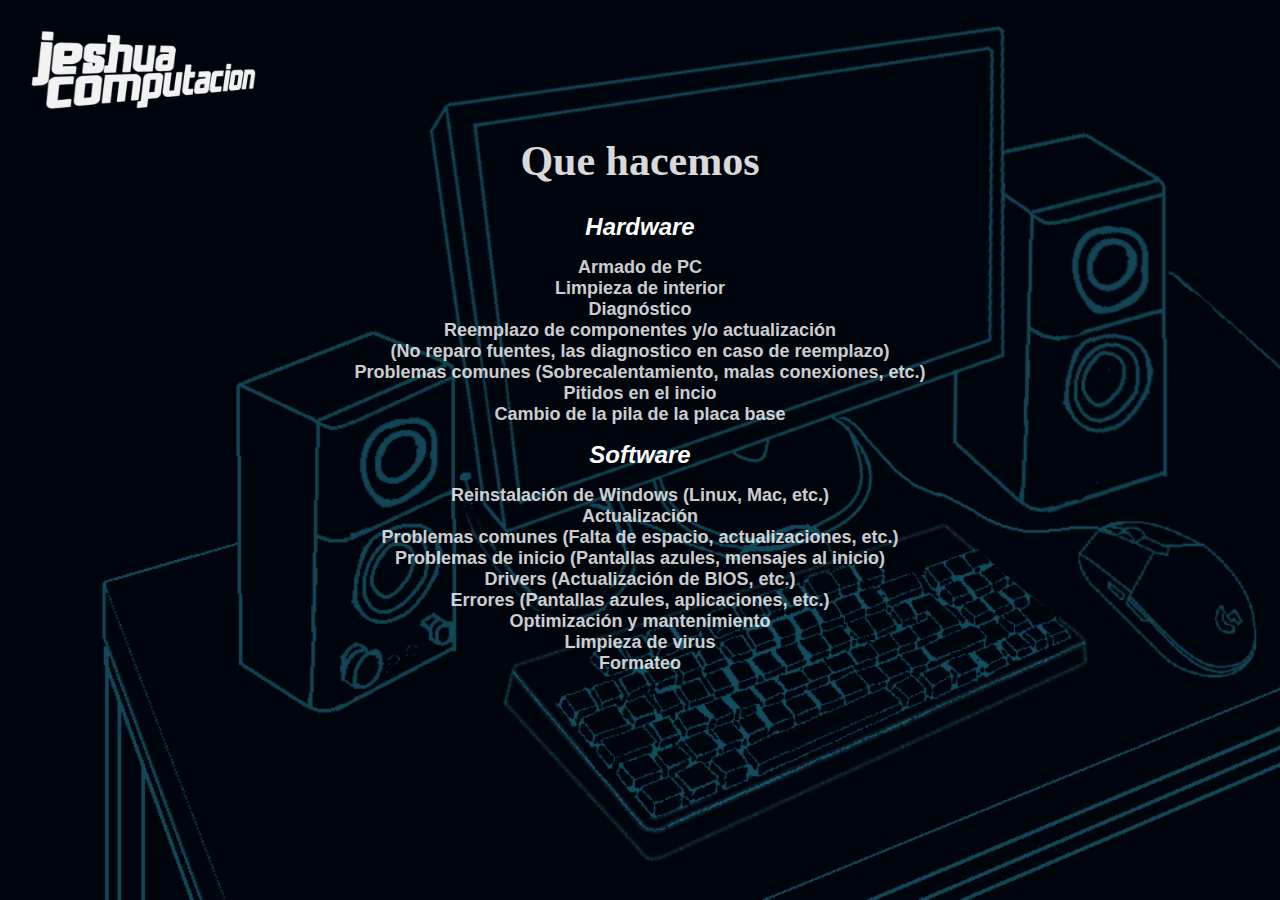
<file: operaciones.html>
<!DOCTYPE html>
<html lang="es">
<link rel="stylesheet" type="text/css" href="styles2.css" media="screen" />
<title>Jeshua Computacion--Reparacion Hardware, Software</title>
<link rel="shortcut icon" href="Images/42.ico">
<body>

	<a href="index.html"><img src="Images/logo.png" class="logo"></a>
	<h1 class="op">Que hacemos</h1>
	<div class="hardware">
		<H1>Hardware</H1>
	</div>
<div class="mas">
	<h1>
Armado de PC<br>Limpieza de interior<br>Diagnóstico<br>Reemplazo de componentes y/o actualización<br>(No reparo fuentes, las diagnostico en caso de reemplazo)<br>Problemas comunes (Sobrecalentamiento, malas conexiones, etc.)<br>Pitidos en el incio<br>Cambio de la pila de la placa base</h1>
</div>
<div class="software">
	<H1>Software</h1>
</div>
<div class="listado">
	<H1>
		Reinstalación de Windows (Linux, Mac, etc.)<br>Actualización<br>Problemas comunes (Falta de espacio, actualizaciones, etc.)<br>Problemas de inicio (Pantallas azules, mensajes al inicio)<br>Drivers (Actualización de BIOS, etc.)<BR>Errores (Pantallas azules, aplicaciones, etc.)<br>Optimización y mantenimiento<br>Limpieza de virus<br>Formateo<br>
		</H1>
</div>
</body>
</file>
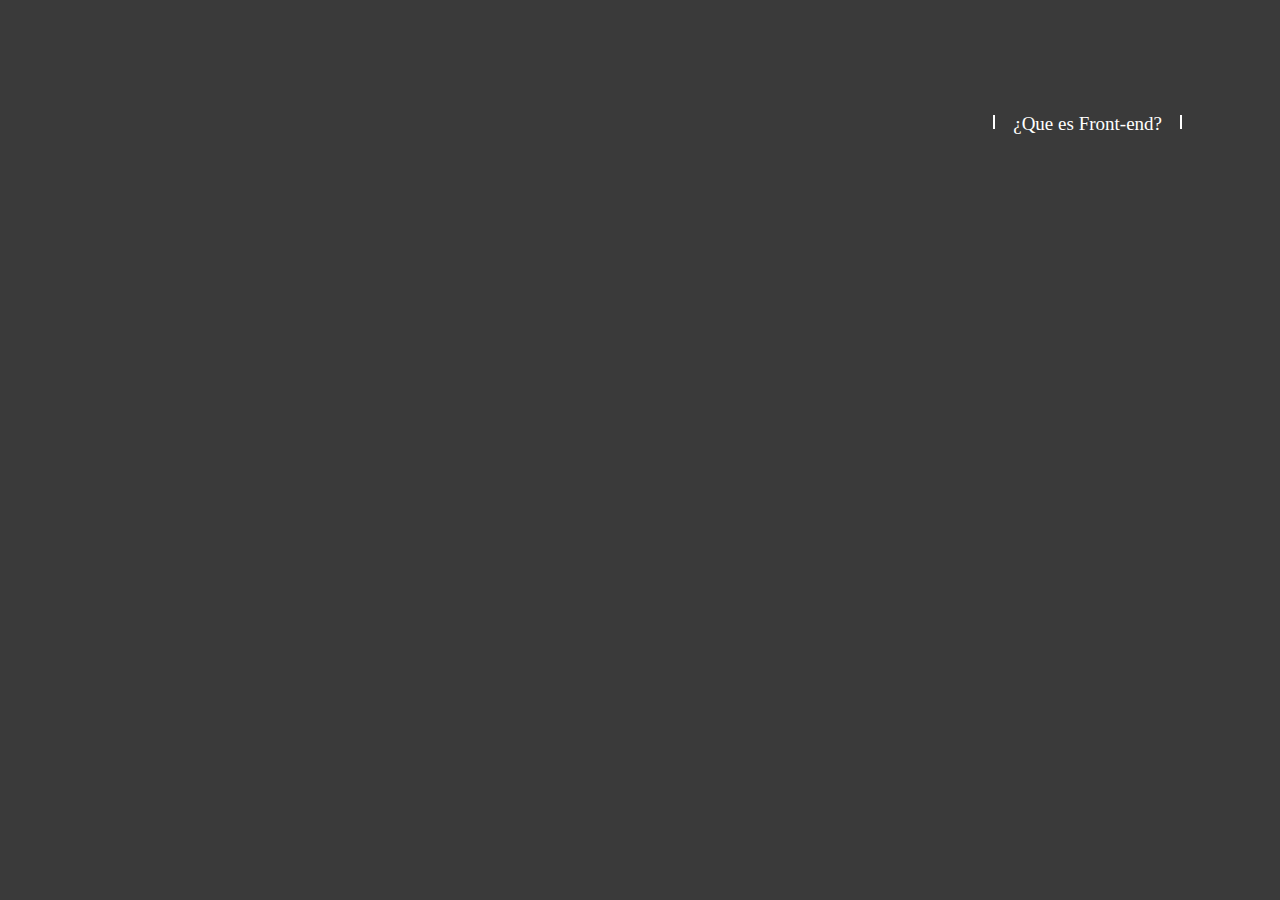
<file: prueba.html>
<!DOCTYPE html>
<html lang="en">
<head>
    <meta charset="UTF-8">
    <meta name="viewport" content="width=device-width, initial-scale=1.0">
    <link rel="stylesheet" href="prubea.css">
    <title>Document</title>
</head>
<body>
    <ul class="selects">
        <div class="animatedCard">
            <li>¿Que es Front-end?</li>
        </div>
    </ul>
</body>
</html>
</file>
<file: styles2.css>
body {
	background-image: url(Images/fondo.png);
	background-repeat: no-repeat;
	background-attachment: fixed;
	background-size: cover;
	font-family: sans-serif;
	color: white;
}
.logo {
	position: relative;
	display:block;
	width:260px;
	height:79px;
	margin-left: 15px;
	margin-top: 30px;
	z-index: +2;
}
.op {
	font-family: hero;
	font-size: 42px;
	text-align: center;
	opacity: 85%;
}
.hardware, .software {
	font-size: 12px;
	font-style: italic;
	text-align: center;
}
.mas, .listado {
	font-size: 9px;
	font-weight: lighter;
	opacity: 80%;
	text-align: center;
}
</file>
<file: prubea.css>
body{
    background-color: rgb(58, 58, 58);
}
.selects {
    float: right;
    margin-right: 10vh;
    padding: 0;
    margin-top: 10vh;
}
.selects li{
    display: inline-block;
    cursor: pointer;
    font-size: 19px;
    z-index: 10;
    position: relative;
}
.selects li:hover{
    transform: scale(1.2);
    transition: 100ms;
    border-bottom-width: 10px solid white;
}
@property --angle {
    syntax: "<angle>";
    inherits: false;
    initial-value: 0deg; 
  }
  .animatedCard {
    position: relative;
    display: inline-block;
    font-size: 25px;
    color: #fff;
    padding: 10px 20px;
  }
  .animatedCard::before {
    position: absolute;
    content: "";
    inset: 0;
    padding: 2px; /* control the border thickness */
    border-radius: 10px;
    background: linear-gradient(var(--angle),#0000 35%,white 0 65%,#0000 0);
    --m:conic-gradient(#000 0 0);
    mask: var(--m) exclude,var(--m) content-box;
    animation: animate 2s linear infinite paused;
  }
  .animatedCard:hover::before {
    animation-play-state: running;
  }
  
  @keyframes animate {
    to {
      --angle:1turn;
    }
  }
</file>
